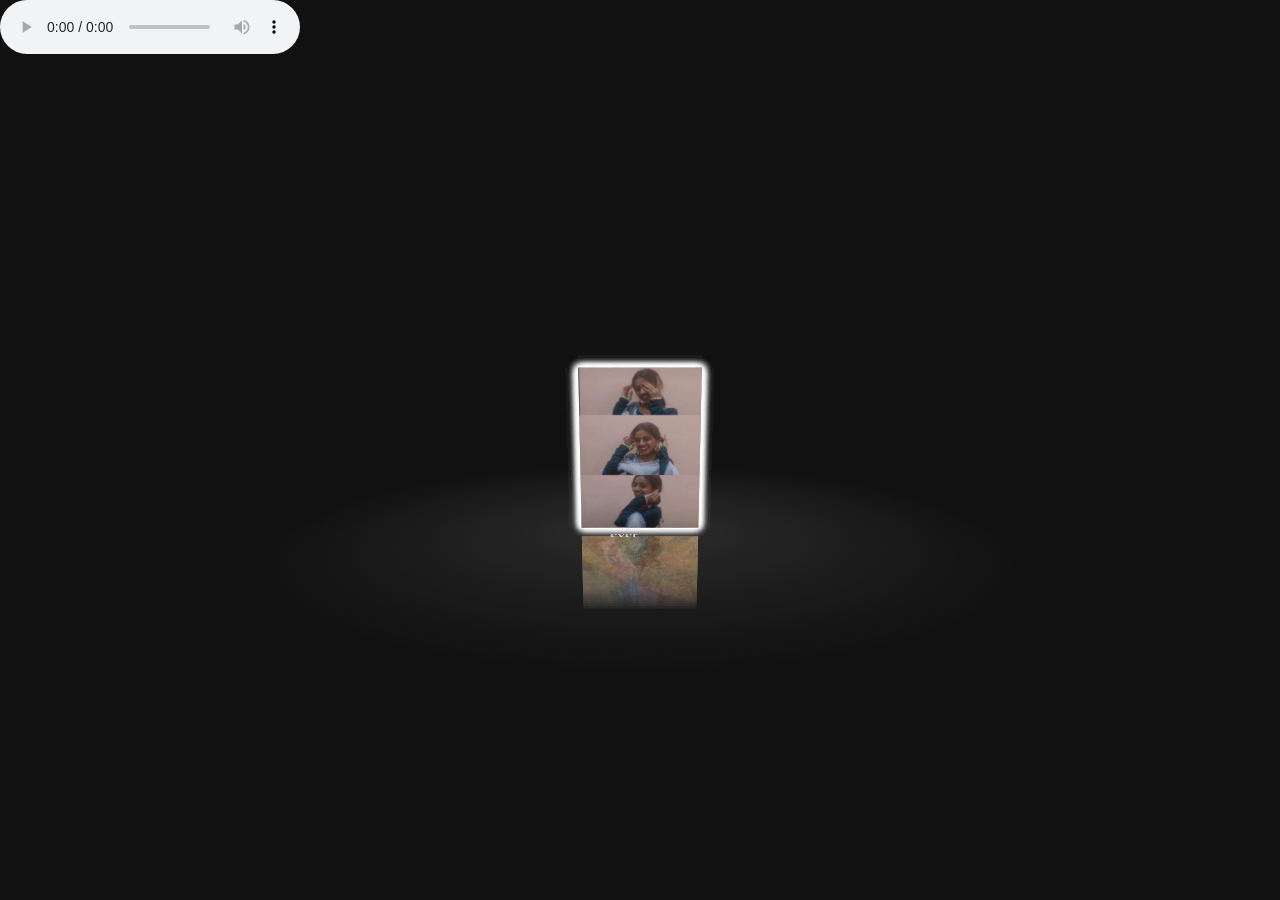
<file: main.html>
<!DOCTYPE html>
<html lang="en" >
<head>
  <meta charset="UTF-8">
  <title>special 💕</title>
  <link rel="stylesheet" href="./main.css">

</head>
<body>

<div id="drag-container">
  <div id="spin-container">

    <img src="max1.jpeg" alt="">
    <img src="max2.jpeg" alt="">
    <img src="max3.jpeg" alt="">
    <img src="max4.jpeg" alt="">
    <img src="max5.jpeg" alt="">
    <img src="max6.jpeg" alt="">
    <img src="min1.jpeg" alt="">
    <img src="min2.jpeg" alt="">
    <img src="min3.jpeg" alt="">
    <img src="min6.jpeg" alt="">
 
    <p>Happiest birthday ever</p>
  </div>
  <div id="ground"></div>
</div>

<div id="music-container"></div>
<style>.github-corner:hover .octo-arm{animation:octocat-wave 560ms ease-in-out}@keyframes octocat-wave{0%,100%{transform:rotate(0)}20%,60%{transform:rotate(-25deg)}40%,80%{transform:rotate(10deg)}}@media (max-width:500px){.github-corner:hover .octo-arm{animation:none}.github-corner .octo-arm{animation:octocat-wave 560ms ease-in-out}}</style>

  <script  src="./main.js"></script>

</body>
</file>
<file: main.css>
* {
    margin: 0;
    padding: 0;
  }
  
  html,
  body {
    height: 100%;
  
    touch-action: none; 
  }
  
  body {
    overflow: hidden;
    display: -webkit-box;
    display: -ms-flexbox;
    display: flex;
    background: #111;
    -webkit-perspective: 1000px;
            perspective: 1000px;
    -webkit-transform-style: preserve-3d;
            transform-style: preserve-3d;
  }
  
  #drag-container, #spin-container {
    position: relative;
    display: -webkit-box;
    display: -ms-flexbox;
    display: flex;
    margin: auto;
    -webkit-transform-style: preserve-3d;
            transform-style: preserve-3d;
    -webkit-transform: rotateX(-10deg);
            transform: rotateX(-10deg);
  }                                                             
                                                                             
  #drag-container img, #drag-container video {
    -webkit-transform-style: preserve-3d;
            transform-style: preserve-3d;
    position: absolute;
    left: 0;
    top: 0;
    width: 100%;
    height: 100%;
    line-height: 200px;
    font-size: 50px;
    text-align: center;
    -webkit-box-shadow: 0 0 8px #fff;
            box-shadow: 0 0 8px #fff;
    -webkit-box-reflect: below 10px linear-gradient(transparent, transparent, #0005);
  }
  
  #drag-container img:hover, #drag-container video:hover {
    -webkit-box-shadow: 0 0 15px #fffd;
            box-shadow: 0 0 15px #fffd;
    -webkit-box-reflect: below 10px linear-gradient(transparent, transparent, #0007);
  }
  
  #drag-container p {
    font-family: Serif;
    position: absolute;
    top: 100%;
    left: 50%;
    -webkit-transform: translate(-50%,-50%) rotateX(90deg);
            transform: translate(-50%,-50%) rotateX(90deg);
    color: #fff;
  }
  
  #ground {
    width: 900px;
    height: 900px;
    position: absolute;
    top: 100%;
    left: 50%;
    -webkit-transform: translate(-50%,-50%) rotateX(90deg);
            transform: translate(-50%,-50%) rotateX(90deg);
    background: -webkit-radial-gradient(center center, farthest-side , #9993, transparent);
  }
  
  #music-container {
    position: absolute;
    top: 0;
    left: 0;
  }
  
  @-webkit-keyframes spin {
    from{
      -webkit-transform: rotateY(0deg);
              transform: rotateY(0deg);
    } to{
      -webkit-transform: rotateY(360deg);
              transform: rotateY(360deg);
    }
  }
  
  @keyframes spin {
    from{
      -webkit-transform: rotateY(0deg);
              transform: rotateY(0deg);
    } to{
      -webkit-transform: rotateY(360deg);
              transform: rotateY(360deg);
    }
  }
  @-webkit-keyframes spinRevert {
    from{
      -webkit-transform: rotateY(360deg);
              transform: rotateY(360deg);
    } to{
      -webkit-transform: rotateY(0deg);
              transform: rotateY(0deg);
    }
  }
  @keyframes spinRevert {
    from{
      -webkit-transform: rotateY(360deg);
              transform: rotateY(360deg);
    } to{
      -webkit-transform: rotateY(0deg);
              transform: rotateY(0deg);
    }
  }
</file>
